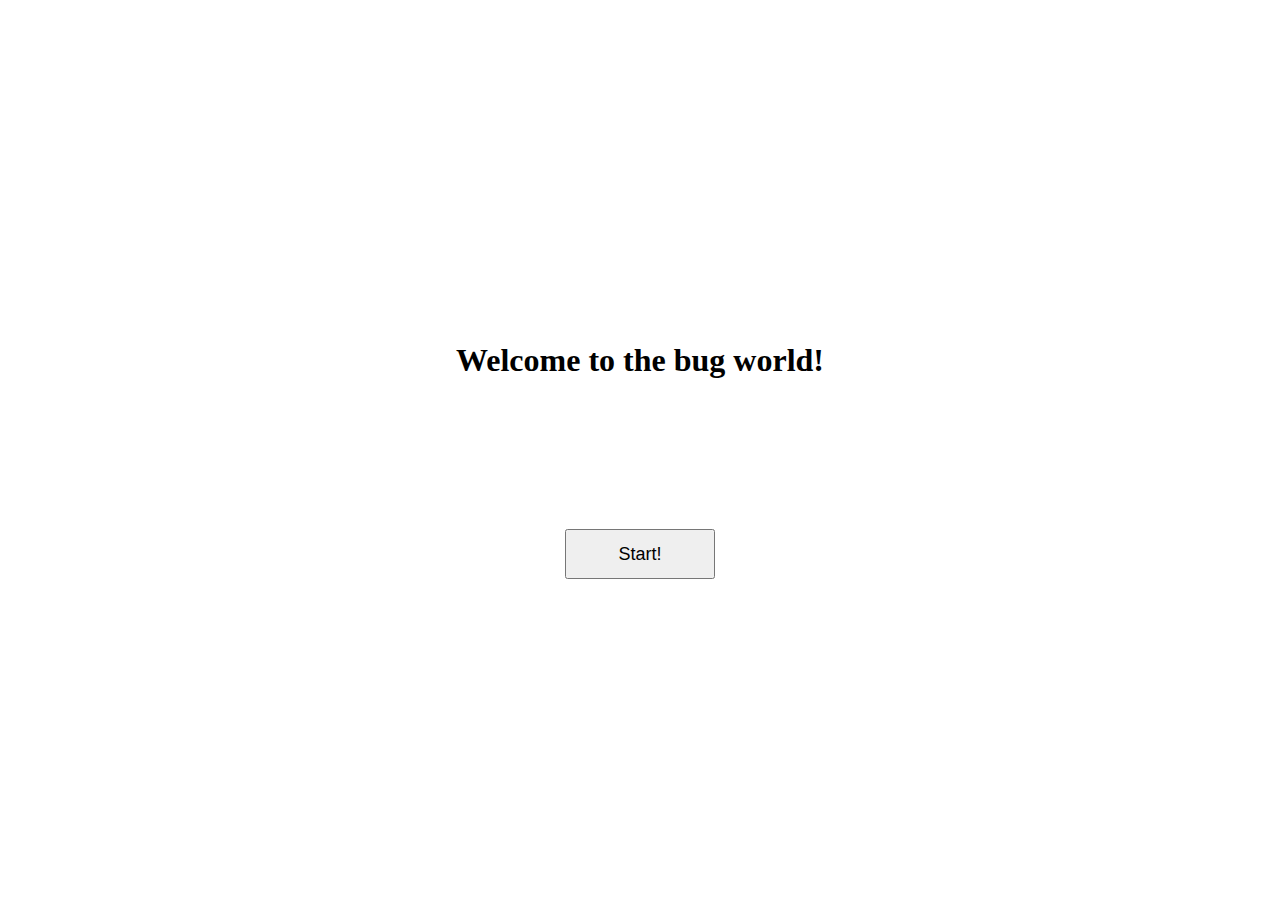
<file: pair31_sprint1/index.html>
<!DOCTYPE html>
<html lang="en">
<head>
    <meta charset="UTF-8">
    <title>Bug World</title>

    <link rel="stylesheet" href="css/main.css">
    <link rel="stylesheet" href="css/welcome_screen.css">
    <link rel="stylesheet" href="css/setup_screen.css">
    <link rel="stylesheet" href="css/game_screen.css">
    <link rel="stylesheet" href="css/quit_popUp.css">
</head>
<body>


<div id="welcomeScreen" class="welcomeScreen">
    <h1>Welcome to the bug world!</h1>
    <button id="welcomeScreen__startButton">Start!</button>
</div>

<div id="setupScreen" class="setupScreen">
    <h1>Bug world</h1>
    <table>
        <tr>
            <td class="firstCol">
                <label for="setupScreen__worldFile">Please upload a world map file:</label>
            </td>
            <td class="lastCol">
                <input type="file" id="setupScreen__worldFile">
            </td>
        </tr>
        <tr>
            <td class="firstCol">
                <label for="setupScreen__brainOneFile">Please upload a bug assembler source code file #1:</label>
            </td>
            <td class="lastCol">
                <input type="file" id="setupScreen__brainOneFile">
            </td>
        </tr>
        <tr>
            <td class="firstCol">
                <label for="setupScreen__brainTwoFile">Please upload a bug assembler source code file #2:</label>
            </td>
            <td class="lastCol">
                <input type="file" id="setupScreen__brainTwoFile">
            </td>
        </tr>
        <tr>
            <td class="firstCol">
                <label for="setupScreen__iterationsNum">Please select the number of iterations:</label>
            </td>
            <td class="lastCol">
                <select id="setupScreen__iterationsNum">
                    <option value="100">100</option>
                    <option value="500">500</option>
                    <option value="1000">1,000</option>
                    <option value="5000">5,000</option>
                    <option value="10000">10,000</option>
                </select>
            </td>
        </tr>
        <tr>
            <td class="firstCol">
                <label for="setupScreen__enableLogging">Do you want to log the results of the session?</label>
            </td>
            <td class="lastCol">
                <input type="checkbox" id="setupScreen__enableLogging">
            </td>
        </tr>
    </table>
    <button id="setupScreen__nextButton">Next</button>
</div>

<div id="gameScreen" class="gameScreen">
    <div class="game">
        <canvas id="myCanvas" style="flex: 1;"></canvas>
        <div class="flex-containerV textLeft" style="flex: 0.5; font-size: medium;">
            <button id="optionsBtn">Options</button>
            <button id="quitBtn">Quit</button>
            <p>Iterations: <span id="iterationsDisp"></span></p>
            <p>Amount of undetected food: <span id="uFood"></span></p>
            <p>Red bugs remaining: <span id="redBugs"></span></p>
            <p>Red bugs killed: <span id="redBugsK"></span></p>
            <p>Food brought home for red bugs: <span id="collectedR"></span></p>
            <p>Black bugs remaining: <span id="blackBugs"></span></p>
            <p>Black bugs killed: <span id="blackBugsK"></span></p>
            <p>Food brought home for black bugs: <span id="collectedB"></span></p>
        </div>
    </div>

    <div id="logsBox"></div>
</div>

<div id="quitPopUp" class="quitPopUp">
        <h2>Do you really want to quit?</h2>
        <button id="yesBtn">Yes</button>
        <button id="noBtn">No</button>
</div>

<script src="src/model/colors.js"></script>
<script src="src/model/world_cell.js"></script>
<script src="src/model/world.js"></script>

<script src="src/bug_asm/instructions.js"></script>
<script src="src/bug_asm/brain_parser.js"></script>

<script src="src/world_parser/world_parser.js"></script>

<script src="src/view/welcome_screen/welcome_screen.js"></script>
<script src="src/view/setup_screen/setup_screen.js"></script>
<script src="src/view/game_screen/canvas_drawer.js" defer></script>
<script src="src/view/game_screen/game_screen.js"></script>
<script src="src/view/pop_ups/quit_popUp.js"></script>

<script src="src/main.js"></script>

</body>
</html>
</file>
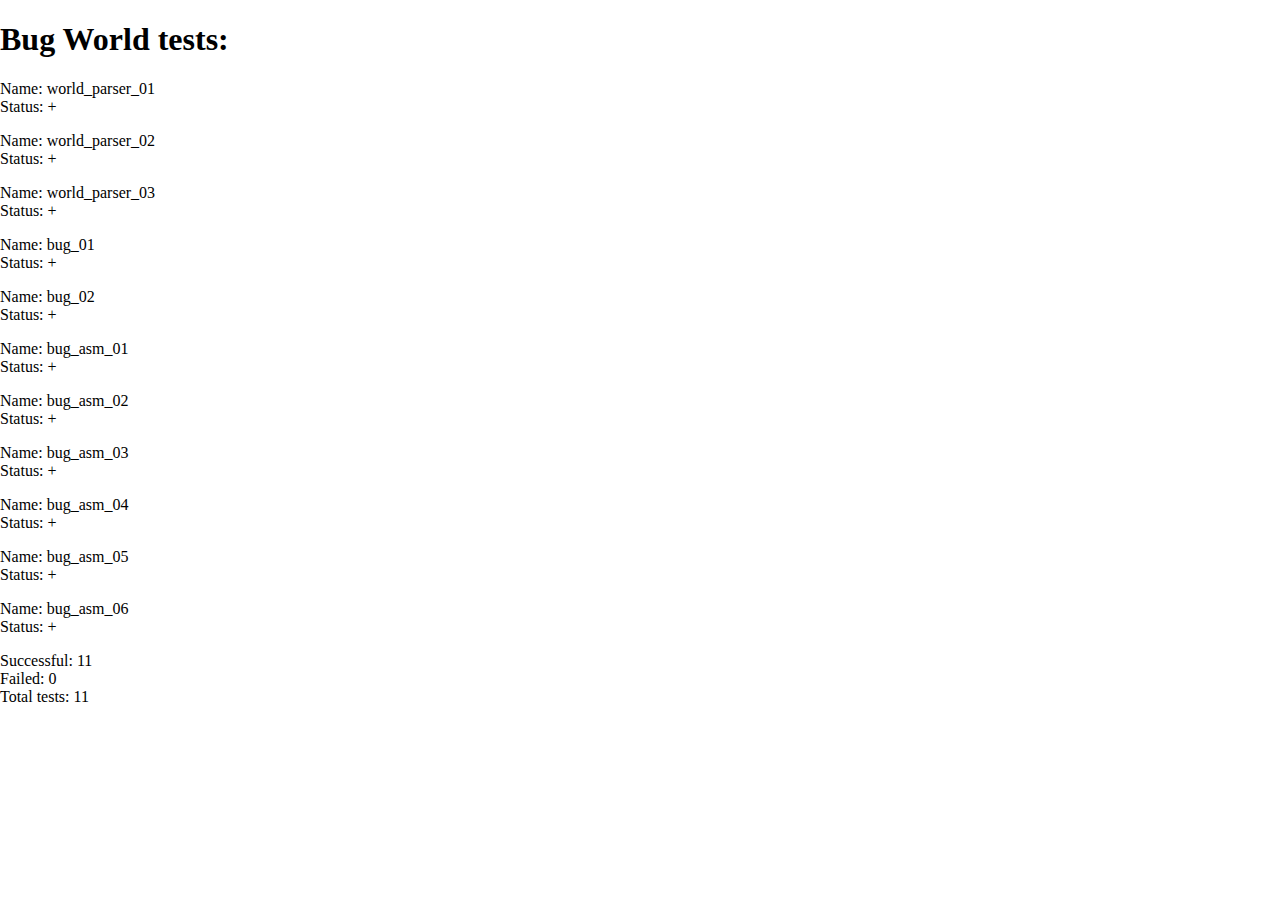
<file: pair31_sprint1/tests.html>
<!DOCTYPE html>
<html lang="en">
<head>
    <meta charset="UTF-8">
    <title>Bug World Tests</title>

    <link rel="stylesheet" href="css/main.css">
</head>
<body>
<h1>Bug World tests:</h1>

<script src="src/model/bug.js"></script>
<script src="src/model/condition.js"></script>
<script src="src/model/direction.js"></script>
<script src="src/model/colors.js"></script>
<script src="src/model/world_cell.js"></script>
<script src="src/model/world.js"></script>
<script src="src/model/bug.js"></script>
<script src="src/model/direction.js"></script>

<script src="src/world_parser/world_parser.js"></script>

<script src="src/bug_asm/instructions.js"></script>
<script src="src/bug_asm/brain_parser.js"></script>

<script src="test/base.js"></script>

<script src="test/world_parser/world_parser_tests.js"></script>
<script src="test/model/bug_tests.js"></script>
<script src="test/bug_asm_parser/bug_asm_tests.js"></script>

<script src="test/main.js"></script>
</body>
</html>
</file>
<file: pair31_sprint1/css/main.css>
html, body {
    margin: 0;
}
</file>
<file: pair31_sprint1/css/welcome_screen.css>
.welcomeScreen {
    width: 100vw;
    height: 100vh;

    display: flex;
    flex-direction: column;
    align-items: center;
    justify-content: center;
}

.welcomeScreen h1 {
    margin-bottom: 150px;
}

.welcomeScreen button {
    width: 150px;
    height: 50px;

    font-size: 18px;
}
</file>
<file: pair31_sprint1/css/setup_screen.css>
.setupScreen {
    width: 100vw;
    height: 100vh;

    display: flex;
    flex-direction: column;
    align-items: center;
    justify-content: center;
}

.setupScreen h1 {
    margin-bottom: 150px;
}

.setupScreen table {
    width: 600px;

    border-spacing: 0 30px;
}

.setupScreen table .firstCol {
    text-align: start;
}

.setupScreen table .lastCol {
    text-align: center;
}

.setupScreen table .lastCol input {
    max-width: 180px;
}

.setupScreen button {
    width: 150px;
    height: 50px;

    font-size: 18px;

    margin-top: 150px;
}
</file>
<file: pair31_sprint1/css/game_screen.css>
.gameScreen {
    display: flex;
    justify-content: center;
    align-items: center;
    height: 100%;
}

.game {
    display: flex;
    flex-direction: row;
    width: 100%;
    max-width: 600px;
}

#myCanvas {
    flex: 0.8;
    width: 100%;
    margin-top: 10px;
}

.textLeft {
    text-align: left;
}

.flex-containerV {
    display: flex;
    flex-direction: column;
    justify-content: flex-start;
    align-items: flex-start;
    width: 100%;
    max-width: 400px;
    margin-left: 20px;
    margin-top: 5px;
}

.flex-containerV p {
    margin: 10px 0;
    font-size: 20px;
}

.game .flex-containerV {
    flex: 1;
    font-size: medium;
}

#optionsBtn,
#quitBtn {
    margin-top: 10px;
    font-size: 18px;
    width: 150px;
    height: 50px;
}

#logsBox {
    width: 600px;
    height: 80px;
    position: absolute;
    bottom: 40px;
    border: 1px solid black;
}
</file>
<file: pair31_sprint1/css/quit_popUp.css>
.quitPopUp {
    position: absolute;
    top: 50%;
    left: 50%;
    transform: translate(-50%, -50%);
    text-align: center;
}

.quitPopUp h2 {
    margin-bottom: 20px;
    font-size: 30px;
}

.quitPopUp button {
    display: inline-block;
    margin: 20px 10px 0;
    font-size: 18px;
    padding: 10px 20px;
    width: 160px;
}
</file>
